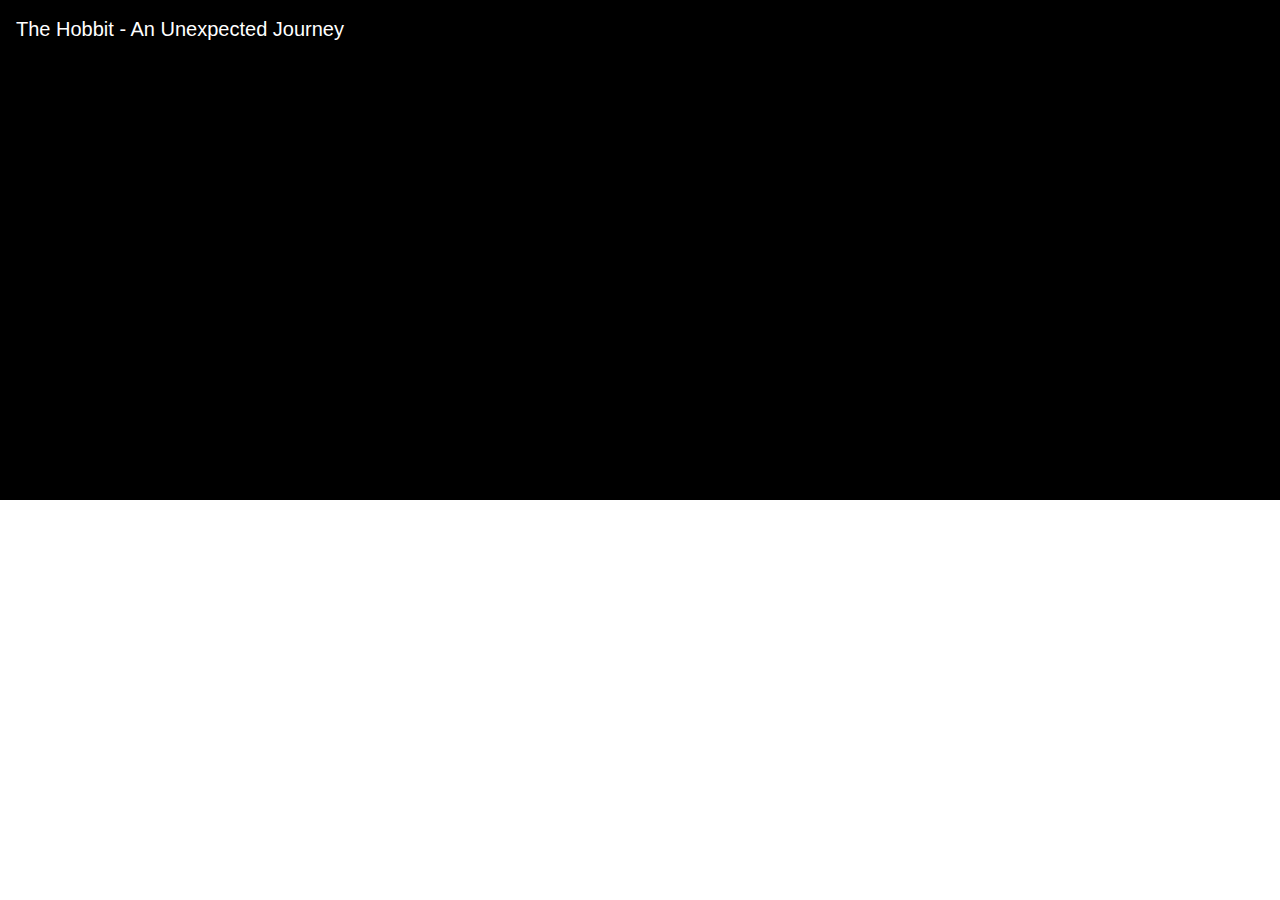
<file: player.html>
<!DOCTYPE html>

<html lang="en">

	<head>
		<meta charset="UTF-8">

		<link href="css/player.css" rel="stylesheet" type="text/css">
		<title>Popcorn Time - Dev player</title>


		<link href="video-js/video-js.css" rel="stylesheet" type="text/css">
		<!-- video.js must be in the <head> for older IEs to work. -->
		<script src="video-js/video.dev.js"></script>

		<!-- Unless using the CDN hosted version, update the URL to the Flash SWF -->
		<script>
			videojs.options.flash.swf = "video-js/video-js.swf";
		</script>

		<style>
			body{
				margin:0;
			}
			.details-player{
				right: 10px;
				position: absolute;
				top: 20px;
				z-index: 4;
			}
			.close-info-player{
				background: url(https://raw.githubusercontent.com/sammuel86/Popcorn-UI-revamp/master/video-js/images/Close.png);
				width: 16px;
				height: 16px;
				position: absolute;
				right: 30px;
				top:1px;
			}
			.eye-info-player{
			background: url(https://raw.githubusercontent.com/sammuel86/Popcorn-UI-revamp/master/video-js/images/ViewMoreInfo.png);
				width: 23px;
				height: 17px;
				position: absolute;
				right: 70px;
			}
			.eye-info-player:hover{
				cursor: pointer;
			}
			.eye-info-player:hover + .details-info-player{
				display: block;
			}
			.details-info-player{
				display: none;
				width: 140px;
				background: rgba(31, 31, 31, 0.74);
				color: #FFF;
				padding: 10px;
				font-family: sans-serif;
				font-size: 14px;
				top: 32px;
				position: absolute;
				right: 60px;
				border-radius: 2px;
			}
			.details-info-player > span{
				margin-bottom: 5px;
				display: -webkit-inline-box;
				margin-right: 3px;
			}
			.arrow-up {
				width: 0;
				height: 0;
				border-left: 6px solid rgba(0, 0, 0, 0);
				border-right: 6px solid rgba(0, 0, 0, 0);
				border-bottom: 6px solid rgba(31, 31, 31, 0.74);
				top: -6px;
				right: 15px;
				position: absolute;
			}


			/* bottom bar */
			.vjs-default-skin .vjs-menu-button .vjs-menu .vjs-menu-content {
				display: block;
				padding: 0;
				margin: 0;
				position: absolute;
				width: 10em;
				bottom: 26px;
				max-height: 15em;
				overflow: auto;
				left: -40px;
				background-color: #07141E;
				background-color: rgba(39, 39, 39, 0.89);
				-webkit-box-shadow: -0.2em -0.2em 0.3em rgba(255, 255, 255, 0.2);
				-moz-box-shadow: -0.2em -0.2em 0.3em rgba(255, 255, 255, 0.2);
				box-shadow: -0.2em -0.2em 0.3em rgba(255, 255, 255, 0.2);
				color: #FFF;
				font-size: 11px;
				font-family: sans-serif;
				border-radius: 3px;
			}
			.vjs-default-skin .vjs-menu-button ul li:focus, .vjs-default-skin .vjs-menu-button ul li:hover, .vjs-default-skin .vjs-menu-button ul li.vjs-selected:focus, .vjs-default-skin .vjs-menu-button ul li.vjs-selected:hover {
				outline: 0;
				color: #FFF;
				background-color: #FFF;
				background-color: rgba(151, 151, 151, 0.75);
				-moz-box-shadow: 0 0 1em #ffffff;
				box-shadow: 0 0 5px #FFF;
			}
			.vjs-default-skin .vjs-menu-button ul li.vjs-selected {
				background-color: rgba(0, 0, 0, 0.54);
				color: #2960C0;
				font-weight: 800;
			}
		</style>

	</head>

	<body>
		<div id="player" >
			<div class="header">
				<div class="backround"></div>
					<div class="text">The Hobbit - An Unexpected Journey
				</div>
				<div class="details-player">
					<span class="close-info-player"></span>
					<div class="download-info-player">
						<div class="eye-info-player"></div>
						<div class="details-info-player">
							<div class="arrow-up"></div>
							<span class="speed-info-player">Download: </span><span class="">11Kb/s</span>
							<span class="speed-info-player">Upload: </span><span>11Kb/s</span>
						</div>
					</div>
				</div>
			</div>

			<video id="video" class="video-js vjs-default-skin" controls preload="none" width="100%"  height="500px"
			poster="http://video-js.zencoder.com/oceans-clip.png"
			data-setup="{}">
				<source src="http://video-js.zencoder.com/oceans-clip.mp4" type='video/mp4' />
				<source src="http://video-js.zencoder.com/oceans-clip.webm" type='video/webm' />
				<source src="http://video-js.zencoder.com/oceans-clip.ogv" type='video/ogg' />
				<!-- Tracks need an ending tag thanks to IE9 -->
				<track kind="subtitles" src="video-js/demo.captions.vtt" srclang="en" label="English"></track><!-- Tracks need an ending tag thanks to IE9 -->
			</video>

		</div>

		<!-- script for the up and down font (this is just the base. it need to be edited) -->
		<script>
			$(".button").on("click", function() {

				var $button = $(this);
				var oldValue = $button.parent().find("input").val();

				if ($button.text() == "+") {
					var newVal = parseFloat(oldValue) + 1;
				} else {
					// Don't allow decrementing below zero
					if (oldValue > 0) {
						var newVal = parseFloat(oldValue) - 1;
					} else {
						newVal = 0;
					}
				}

				$button.parent().find("input").val(newVal);

			});
		</script>
	</body>

</html>
</file>
<file: css/player.css>
#player {
	width: 100%;
	height: 500px;

}




#player .header .backround{
    position: absolute;
    	width: 100%;
	height: 75px;
    opacity: .6; /* layer alpha */
	background-image: url([data-uri]); /* gradient overlay */
	background-image: -moz-linear-gradient(bottom, rgba(0,0,0,0) 0%, #000 100%); /* gradient overlay */
	background-image: -o-linear-gradient(bottom, rgba(0,0,0,0) 0%, #000 100%); /* gradient overlay */
	background-image: -webkit-linear-gradient(bottom, rgba(0,0,0,0) 0%, #000 100%); /* gradient overlay */
	background-image: linear-gradient(bottom, rgba(0,0,0,0) 0%, #000 100%); /* gradient overlay */

z-index: 3;
}

#player .header{
position: absolute;
	width: 100%;
	height: 75px;
	
}

#player .header .text {
    position: absolute;
    top: 18px;
    left: 16px;
	color: #fff; /* text color */
	font-family: "Open Sans", sans-serif;
	font-size: 20px;
    width: 533px;
z-index: 3;

}
</file>
<file: video-js/video-js.css>
/*!
Video.js Default Styles (http://videojs.com)
Version 4.5.1
Create your own skin at http://designer.videojs.com
*/

/* SKIN
================================================================================
The main class name for all skin-specific styles. To make your own skin,
replace all occurances of 'vjs-default-skin' with a new name. Then add your new
skin name to your video tag instead of the default skin.
e.g. <video class="video-js my-skin-name">
*/

.vjs-default-skin {
    color: #1c1c1c;
}
/* Custom Icon Font
--------------------------------------------------------------------------------
The control icons are from a custom font. Each icon corresponds to a character
(e.g. "\e001"). Font icons allow for easy scaling and coloring of icons.
*/

@font-face {
    font-family: 'VideoJS';
    src: url('font/vjs.eot');
    src: url('font/vjs.eot?#iefix') format('embedded-opentype'), url('font/vjs.woff') format('woff'), url('font/vjs.ttf') format('truetype');
    font-weight: normal;
    font-style: normal;
}
/* Base UI Component Classes
--------------------------------------------------------------------------------
*/

/* Slider - used for Volume bar and Seek bar */

.vjs-default-skin .vjs-slider {
    /* Replace browser focus hightlight with handle highlight */
    position: relative;
    cursor: pointer;
    /* background-color-with-alpha */
    background-color: #bababa;
}
.vjs-default-skin .vjs-slider-handle {
    position: absolute;
    /* Needed for IE6 */
    top: -3.5px;
    width: 11px;
    height: 11px;
}
.vjs-default-skin .vjs-slider-handle:before {
    content: url('images/Marker.png');
}
/* Control Bar
--------------------------------------------------------------------------------
The default control bar that is a container for most of the controls.
*/

.vjs-default-skin .vjs-control-bar {
    /* Start hidden */
    display: none;
    position: absolute;
    /* Place control bar at the bottom of the player box/video.
     If you want more margin below the control bar, add more height. */
    bottom: 0;
    /* Use left/right to stretch to 100% width of player div */
    left: 0;
    right: 0;
    /* Height includes any margin you want above or below control items */
    height: 40px;
    width: 100%;
    /* layer alpha */
    background-color: rgba(23, 24, 27, 0.75);
    /* layer fill content */
}
/* Show the control bar only once the video has started playing */

.vjs-default-skin .vjs-title-bar {} .vjs-default-skin.vjs-has-started .vjs-control-bar {
    display: block;
    /* Visibility needed to make sure things hide in older browsers too. */
    visibility: visible;
    /* transition */
    -webkit-transition: visibility 0.1s, opacity 0.1s;
    -moz-transition: visibility 0.1s, opacity 0.1s;
    -o-transition: visibility 0.1s, opacity 0.1s;
    transition: visibility 0.1s, opacity 0.1s;
}
/* Hide the control bar when the video is playing and the user is inactive  */

.vjs-default-skin.vjs-has-started.vjs-user-inactive.vjs-playing .vjs-control-bar {
    display: block;
    visibility: hidden;
    opacity: 0;
    /* transition */
    -webkit-transition: visibility 1s, opacity 1s;
    -moz-transition: visibility 1s, opacity 1s;
    -o-transition: visibility 1s, opacity 1s;
    transition: visibility 1s, opacity 1s;
}
.vjs-default-skin.vjs-controls-disabled .vjs-control-bar {
    display: none;
}
.vjs-default-skin.vjs-using-native-controls .vjs-control-bar {
    display: none;
}
/* IE8 is flakey with fonts, and you have to change the actual content to force
fonts to show/hide properly.
  - "\9" IE8 hack didn't work for this
  - Found in XP IE8 from http://modern.ie. Does not show up in "IE8 mode" in IE9
*/

@media \0screen {
    .vjs-default-skin.vjs-user-inactive.vjs-playing .vjs-control-bar:before {
        content: "";
    }
}
/* General styles for individual controls. */

.vjs-default-skin .vjs-control {
    outline: none;
    position: relative;
    float: left;
    text-align: center;
    margin: 0;
}
/* Replacement for focus outline */

.vjs-default-skin .vjs-control:focus:before,
.vjs-default-skin .vjs-control:hover:before {
    text-shadow: 0em 0em 1em #ffffff;
}
.vjs-default-skin .vjs-control:focus {
    /*  outline: 0; */
    /* keyboard-only users cannot see the focus on several of the UI elements when
  this is set to 0 */
}
/* Hide control text visually, but have it available for screenreaders */

.vjs-default-skin .vjs-control-text {
    /* hide-visually */
    border: 0;
    clip: rect(0 0 0 0);
    height: 1px;
    margin: -1px;
    overflow: hidden;
    padding: 0;
    position: absolute;
    width: 1px;
}
/* Play/Pause
--------------------------------------------------------------------------------
*/

.vjs-default-skin .vjs-play-control {
    top: 13px;
    cursor: pointer;
    width: 11px;
    height: 14px;
    margin-left: 16px;
}
.vjs-default-skin .vjs-play-control:before {
    position: relative;
    content: url('images/Play.png');
}
.vjs-default-skin.vjs-playing .vjs-play-control:before {
    content: url('images/Pause.png');
}
/* Volume/Mute
-------------------------------------------------------------------------------- */

.vjs-default-skin .vjs-mute-control,
.vjs-default-skin .vjs-volume-menu-button {
    top: 12px;
    cursor: pointer;
    float: right;
    height: 14px;
    width: 20px;
    margin-right: 10px;
}



.vjs-default-skin .vjs-mute-control:before,
.vjs-default-skin .vjs-volume-menu-button:before {
    position: relative;
    content: url('images/Sound3.png');
}
.vjs-default-skin .vjs-mute-control.vjs-vol-2:before,
.vjs-default-skin .vjs-volume-menu-button.vjs-vol-2:before {
    content: url('images/Sound2.png');
}
.vjs-default-skin .vjs-mute-control.vjs-vol-1:before,
.vjs-default-skin .vjs-volume-menu-button.vjs-vol-1:before {
    content: url('images/Sound1.png');
}
.vjs-default-skin .vjs-mute-control.vjs-vol-0:before,
.vjs-default-skin .vjs-volume-menu-button.vjs-vol-0:before {
    content: url('images/Sound0.png');
}
.vjs-default-skin .vjs-volume-control {
    top: 17px;
    width: 54px;
    float: right;
    margin-right: 0px;
}
.vjs-default-skin .vjs-volume-bar {
    height: 5px;
    width: 54px;
    margin-right: 0px;
    border-radius: 3px / 2px;
    /* border radius */
    */
}
.vjs-default-skin .vjs-volume-menu-button .vjs-menu-content {
    height: 2.9em;
}
.vjs-default-skin .vjs-volume-level {
    position: absolute;
    top: 0;
    left: 0;
    height: 5px;
    background-color: #2d75df;
    -moz-border-radius: 3px / 2px;
    -webkit-border-radius: 3px / 2px;
    border-radius: 3px / 2px;
    /* border radius */
    -moz-background-clip: padding;
    -webkit-background-clip: padding-box;
    background-clip: padding-box;
    /* layer fill content */
}
.vjs-default-skin .vjs-volume-bar .vjs-volume-handle {
    content: url('images/Marker.png');
}
.vjs-default-skin .vjs-volume-handle:before {
    content: url('images/Marker.png');
}
.vjs-default-skin .vjs-volume-menu-button .vjs-menu .vjs-menu-content {}
/* Progress
--------------------------------------------------------------------------------
*/

.vjs-default-skin .vjs-progress-control {
    position: relative;
    /* Set above the rest of the controls. */
    top: 17px;
    width: calc(100% - 320px);
    height: 5px;
    float: left;
    -moz-border-radius: 3px / 2px;
    -webkit-border-radius: 3px / 2px;
    border-radius: 3px / 2px;
    /* border radius */
    -moz-background-clip: padding;
    -webkit-background-clip: padding-box;
    background-clip: padding-box;
    /* prevents bg color from leaking outside the border */
    margin-left: 28px;
}
/* On hover, make the progress bar grow to something that's more clickable.
    This simply changes the overall font for the progress bar, and this
    updates both the em-based widths and heights, as wells as the icon font */

.vjs-default-skin:hover .vjs-progress-control {
    -moz-border-radius: 3px / 2px;
    -webkit-border-radius: 3px / 2px;
    border-radius: 3px / 2px;
    /* border radius */
    -moz-background-clip: padding;
    -webkit-background-clip: padding-box;
    background-clip: padding-box;
    /* prevents bg color from leaking outside the border */
    /* Even though we're not changing the top/height, we need to include them in
      the transition so they're handled correctly. */
    /* transition none */
}
/* Box containing play and load progresses. Also acts as seek scrubber. */

.vjs-default-skin .vjs-progress-holder {
    /* layer fill content */
    height: 100%;
    -moz-border-radius: 3px / 2px;
    -webkit-border-radius: 3px / 2px;
    border-radius: 3px / 2px;
    /* border radius */
    -moz-background-clip: padding;
    -webkit-background-clip: padding-box;
    background-clip: padding-box;
    /* prevents bg color from leaking outside the border */
}
/* Progress Bars */

.vjs-default-skin .vjs-progress-holder .vjs-play-progress,
.vjs-default-skin .vjs-progress-holder .vjs-load-progress {
    position: absolute;
    display: block;
    height: 100%;
    margin: 0;
    padding: 0;
    /* Needed for IE6 */
    left: 0;
    top: 0;
    -moz-border-radius: 3px / 2px;
    -webkit-border-radius: 3px / 2px;
    border-radius: 3px / 2px;
    /* border radius */
    -moz-background-clip: padding;
    -webkit-background-clip: padding-box;
    background-clip: padding-box;
    /* prevents bg color from leaking outside the border */
    background-color: #2d75df;
    /* layer fill content */
}
.vjs-default-skin .vjs-play-progress {} .vjs-default-skin .vjs-load-progress {
    -moz-border-radius: 3px / 2px;
    -webkit-border-radius: 3px / 2px;
    border-radius: 3px / 2px;
    /* border radius */
    -moz-background-clip: padding;
    -webkit-background-clip: padding-box;
    background-clip: padding-box;
    /* prevents bg color from leaking outside the border */
    background-color: #2d75df;
    /* layer fill content */
}
.vjs-default-skin .vjs-seek-handle {
    width: 11px;
    height: 11px;
}
.vjs-default-skin .vjs-seek-handle:before {
    padding-top: 0.1em
    /* Minor adjustment */
    ;
}
/* Time Display
--------------------------------------------------------------------------------
*/

.vjs-default-skin .vjs-time-controls {
    position: relative;
    color: #fff;
    /* text color */
    font-family: "Open Sans", sans-serif;
    font-size: 12px;
    /* Align vertically by making the line height the same as the control bar */
    top: 12px;
}
.vjs-default-skin .vjs-current-time {
    position: relative;
    float: left;
    margin-left: 24px;
}
.vjs-default-skin .vjs-duration {
    position: relative;
    float: left;
}
/* Remaining time is in the HTML, but not included in default design */

.vjs-default-skin .vjs-remaining-time {
    display: none;
    float: left;
}
.vjs-time-divider {
    position: relative;
    color: #fff;
    /* text color */
    font-family: "Open Sans", sans-serif;
    font-size: 12px;
    position: relative;
    float: left;
    top: 12px;
    margin-left: 3px;
    margin-right: 3px
}
/* Fullscreen
--------------------------------------------------------------------------------
*/

.vjs-default-skin .vjs-fullscreen-control {
    position: relative;
    top: 10px;
    margin-right: 15px;
    margin-left: 15px;
    cursor: pointer;
    float: right;
    width: 16px;
    height: 16px;
}
.vjs-default-skin .vjs-fullscreen-control:before {
    content: url('images/Fullscreen.png');
}
/* Switch to the exit icon when the player is in fullscreen */

.vjs-default-skin.vjs-fullscreen .vjs-fullscreen-control:before {
    content: url('images/Normalscreen.png');
}
/* Big Play Button (play button at start)
--------------------------------------------------------------------------------
Positioning of the play button in the center or other corners can be done more
easily in the skin designer. http://designer.videojs.com/
*/

.vjs-default-skin .vjs-big-play-button {
    left: 0.5em;
    top: 0.5em;
    font-size: 3em;
    display: block;
    z-index: 2;
    position: absolute;
    width: 4em;
    height: 2.6em;
    text-align: center;
    vertical-align: middle;
    cursor: pointer;
    opacity: 1;
    /* Need a slightly gray bg so it can be seen on black backgrounds */
    /* background-color-with-alpha */
    background-color: #07141e;
    background-color: rgba(7, 20, 30, 0.7);
    border: 0.1em solid #3b4249;
    /* border-radius */
    -webkit-border-radius: 0.8em;
    -moz-border-radius: 0.8em;
    border-radius: 0.8em;
    /* box-shadow */
    -webkit-box-shadow: 0px 0px 1em rgba(255, 255, 255, 0.25);
    -moz-box-shadow: 0px 0px 1em rgba(255, 255, 255, 0.25);
    box-shadow: 0px 0px 1em rgba(255, 255, 255, 0.25);
    /* transition */
    -webkit-transition: all 0.4s;
    -moz-transition: all 0.4s;
    -o-transition: all 0.4s;
    transition: all 0.4s;
}
/* Optionally center */

.vjs-default-skin.vjs-big-play-centered .vjs-big-play-button {
    /* Center it horizontally */
    left: 50%;
    margin-left: -2.1em;
    /* Center it vertically */
    top: 50%;
    margin-top: -1.4000000000000001em;
}
/* Hide if controls are disabled */

.vjs-default-skin.vjs-controls-disabled .vjs-big-play-button {
    display: none;
}
/* Hide when video starts playing */

.vjs-default-skin.vjs-has-started .vjs-big-play-button {
    display: none;
}
/* Hide on mobile devices. Remove when we stop using native controls
    by default on mobile  */

.vjs-default-skin.vjs-using-native-controls .vjs-big-play-button {
    display: none;
}
.vjs-default-skin:hover .vjs-big-play-button,
.vjs-default-skin .vjs-big-play-button:focus {
    outline: 0;
    border-color: #fff;
    /* IE8 needs a non-glow hover state */
    background-color: #505050;
    background-color: rgba(50, 50, 50, 0.75);
    /* box-shadow */
    -webkit-box-shadow: 0 0 3em #ffffff;
    -moz-box-shadow: 0 0 3em #ffffff;
    box-shadow: 0 0 3em #ffffff;
    /* transition */
    -webkit-transition: all 0s;
    -moz-transition: all 0s;
    -o-transition: all 0s;
    transition: all 0s;
}
.vjs-default-skin .vjs-big-play-button:before {
    content: "\e001";
    font-family: VideoJS;
    /* In order to center the play icon vertically we need to set the line height
     to the same as the button height */
    line-height: 2.6em;
    text-shadow: 0.05em 0.05em 0.1em #000;
    text-align: center
    /* Needed for IE8 */
    ;
    position: absolute;
    left: 0;
    width: 100%;
    height: 100%;
}
/* Loading Spinner
--------------------------------------------------------------------------------
*/

.vjs-loading-spinner {
    display: none;
    position: absolute;
    top: 50%;
    left: 50%;
    font-size: 4em;
    line-height: 1;
    width: 1em;
    height: 1em;
    margin-left: -0.5em;
    margin-top: -0.5em;
    opacity: 0.75;
    /* animation */
    -webkit-animation: spin 1.5s infinite linear;
    -moz-animation: spin 1.5s infinite linear;
    -o-animation: spin 1.5s infinite linear;
    animation: spin 1.5s infinite linear;
}
.vjs-default-skin .vjs-loading-spinner:before {
    content: "\e01e";
    font-family: VideoJS;
    position: absolute;
    top: 0;
    left: 0;
    width: 1em;
    height: 1em;
    text-align: center;
    text-shadow: 0em 0em 0.1em #000;
}
@-moz-keyframes spin {
    0% {
        -moz-transform: rotate(0deg);
    }
    100% {
        -moz-transform: rotate(359deg);
    }
}
@-webkit-keyframes spin {
    0% {
        -webkit-transform: rotate(0deg);
    }
    100% {
        -webkit-transform: rotate(359deg);
    }
}
@-o-keyframes spin {
    0% {
        -o-transform: rotate(0deg);
    }
    100% {
        -o-transform: rotate(359deg);
    }
}
@keyframes spin {
    0% {
        transform: rotate(0deg);
    }
    100% {
        transform: rotate(359deg);
    }
}
/* Menu Buttons (Captions/Subtitles/etc.)
--------------------------------------------------------------------------------
*/

.vjs-default-skin .vjs-menu-button {
    position: relative;
    top: 12px;
    float: right;
    cursor: pointer;
    margin-right: 12px;
    height: 16px;
    width: 17px;
}
.vjs-default-skin .vjs-menu {
    display: none;
    position: absolute;
    bottom: 0;
    right: 1px;
    /* (Width of vjs-menu - width of button) / 2 */
    width: 20px;
    height: 30px;
    margin-bottom: 10px;
}
/* Button Pop-up Menu */

.vjs-default-skin .vjs-menu-button .vjs-menu .vjs-menu-content {
    display: block;
    padding: 0;
    margin: 0;
    position: absolute;
    width: 10em;
    bottom: 26px;
    
    /* Same bottom as vjs-menu border-top */
    max-height: 15em;
    overflow: auto;
    left: -40px;
    /* Width of menu - width of button / 2 */
    /* background-color-with-alpha */
    background-color: #07141e;
    background-color: rgba(7, 20, 30, 0.7);
    /* box-shadow */
    -webkit-box-shadow: -0.2em -0.2em 0.3em rgba(255, 255, 255, 0.2);
    -moz-box-shadow: -0.2em -0.2em 0.3em rgba(255, 255, 255, 0.2);
    box-shadow: -0.2em -0.2em 0.3em rgba(255, 255, 255, 0.2);
}
.vjs-default-skin .vjs-menu-button:hover .vjs-menu {
    display: block;
}
.vjs-default-skin .vjs-menu-button ul li {
    list-style: none;
    margin: 0;
    padding: 0.3em 0 0.3em 0;
    line-height: 1.4em;
    font-size: 1.2em;
    text-align: center;
    text-transform: lowercase;
}
.vjs-default-skin .vjs-menu-button ul li.vjs-selected {
    background-color: #000;
}
.vjs-default-skin .vjs-menu-button ul li:focus,
.vjs-default-skin .vjs-menu-button ul li:hover,
.vjs-default-skin .vjs-menu-button ul li.vjs-selected:focus,
.vjs-default-skin .vjs-menu-button ul li.vjs-selected:hover {
    outline: 0;
    color: #111;
    /* background-color-with-alpha */
    background-color: #ffffff;
    background-color: rgba(255, 255, 255, 0.75);
    /* box-shadow */
    -webkit-box-shadow: 0 0 1em #ffffff;
    -moz-box-shadow: 0 0 1em #ffffff;
    box-shadow: 0 0 1em #ffffff;
}
.vjs-default-skin .vjs-menu-button ul li.vjs-menu-title {
    text-align: center;
    text-transform: uppercase;
    font-size: 1em;
    line-height: 2em;
    padding: 0;
    margin: 0 0 0.3em 0;
    font-weight: bold;
    cursor: default;
}
/* Subtitles Button */

.vjs-default-skin .vjs-subtitles-button:before {
    content: url('images/Subtitles.png');
}
/* Captions Button */

.vjs-default-skin .vjs-captions-button:before {}
/* Replacement for focus outline */

.vjs-default-skin .vjs-captions-button:focus .vjs-control-content:before,
.vjs-default-skin .vjs-captions-button:hover .vjs-control-content:before {
    /* box-shadow */
    -webkit-box-shadow: 0 0 1em #ffffff;
    -moz-box-shadow: 0 0 1em #ffffff;
    box-shadow: 0 0 1em #ffffff;
}
/*
REQUIRED STYLES (be careful overriding)
================================================================================
When loading the player, the video tag is replaced with a DIV,
that will hold the video tag or object tag for other playback methods.
The div contains the video playback element (Flash or HTML5) and controls,
and sets the width and height of the video.

** If you want to add some kind of border/padding (e.g. a frame), or special
positioning, use another containing element. Otherwise you risk messing up
control positioning and full window mode. **
*/

.video-js {
    background-color: #000;
    position: relative;
    padding: 0;
    /* Start with 10px for base font size so other dimensions can be em based and
     easily calculable. */
    font-size: 10px;
    /* Allow poster to be vertially aligned. */
    vertical-align: middle;
    /*  display: table-cell; */
    /*This works in Safari but not Firefox.*/
    /* Provide some basic defaults for fonts */
    font-weight: normal;
    font-style: normal;
    /* Avoiding helvetica: issue #376 */
    font-family: Arial, sans-serif;
    /* Turn off user selection (text highlighting) by default.
     The majority of player components will not be text blocks.
     Text areas will need to turn user selection back on. */
    /* user-select */
    -webkit-user-select: none;
    -moz-user-select: none;
    -ms-user-select: none;
    user-select: none;
}
/* Playback technology elements expand to the width/height of the containing div
    <video> or <object> */

.video-js .vjs-tech {
    position: absolute;
    top: 0;
    left: 0;
    width: 100%;
    height: 100%;
}
/* Fix for Firefox 9 fullscreen (only if it is enabled). Not needed when
   checking fullScreenEnabled. */

.video-js:-moz-full-screen {
    position: absolute;
}
/* Fullscreen Styles */

body.vjs-full-window {
    padding: 0;
    margin: 0;
    height: 100%;
    /* Fix for IE6 full-window. http://www.cssplay.co.uk/layouts/fixed.html */
    overflow-y: auto;
}
.video-js.vjs-fullscreen {
    position: fixed;
    overflow: hidden;
    z-index: 1000;
    left: 0;
    top: 0;
    bottom: 0;
    right: 0;
    width: 100% !important;
    height: 100% !important;
    /* IE6 full-window (underscore hack) */
    _position: absolute;
}
.video-js:-webkit-full-screen {
    width: 100% !important;
    height: 100% !important;
}
.video-js.vjs-fullscreen.vjs-user-inactive {
    cursor: none;
}
/* Poster Styles */

.vjs-poster {
    background-repeat: no-repeat;
    background-position: 50% 50%;
    background-size: contain;
    cursor: pointer;
    height: 100%;
    margin: 0;
    padding: 0;
    position: relative;
    width: 100%;
}
.vjs-poster img {
    display: block;
    margin: 0 auto;
    max-height: 100%;
    padding: 0;
    width: 100%;
}
/* Hide the poster when native controls are used otherwise it covers them */

.video-js.vjs-using-native-controls .vjs-poster {
    display: none;
}
/* Text Track Styles */

/* Overall track holder for both captions and subtitles */

.video-js .vjs-text-track-display {
    text-align: center;
    position: absolute;
    bottom: 4em;
    /* Leave padding on left and right */
    left: 1em;
    right: 1em;
}
/* Move captions down when controls aren't being shown */

.video-js.vjs-user-inactive.vjs-playing .vjs-text-track-display {
    bottom: 1em;
}
/* Individual tracks */

.video-js .vjs-text-track {
    display: none;
    font-size: 1.4em;
    text-align: center;
    margin-bottom: 0.1em;
    /* Transparent black background, or fallback to all black (oldIE) */
    /* background-color-with-alpha */
    background-color: #000000;
    background-color: rgba(0, 0, 0, 0.5);
}
.video-js .vjs-subtitles {
    color: #ffffff
    /* Subtitles are white */
    ;
}
.video-js .vjs-captions {
    color: #ffcc66
    /* Captions are yellow */
    ;
}
.vjs-tt-cue {
    display: block;
}
/* Hide disabled or unsupported controls */

.vjs-default-skin .vjs-hidden {
    display: none;
}
.vjs-lock-showing {
    display: block !important;
    opacity: 1;
    visibility: visible;
}
/* -----------------------------------------------------------------------------
The original source of this file lives at
https://github.com/videojs/video.js/blob/master/src/css/video-js.less */
</file>
